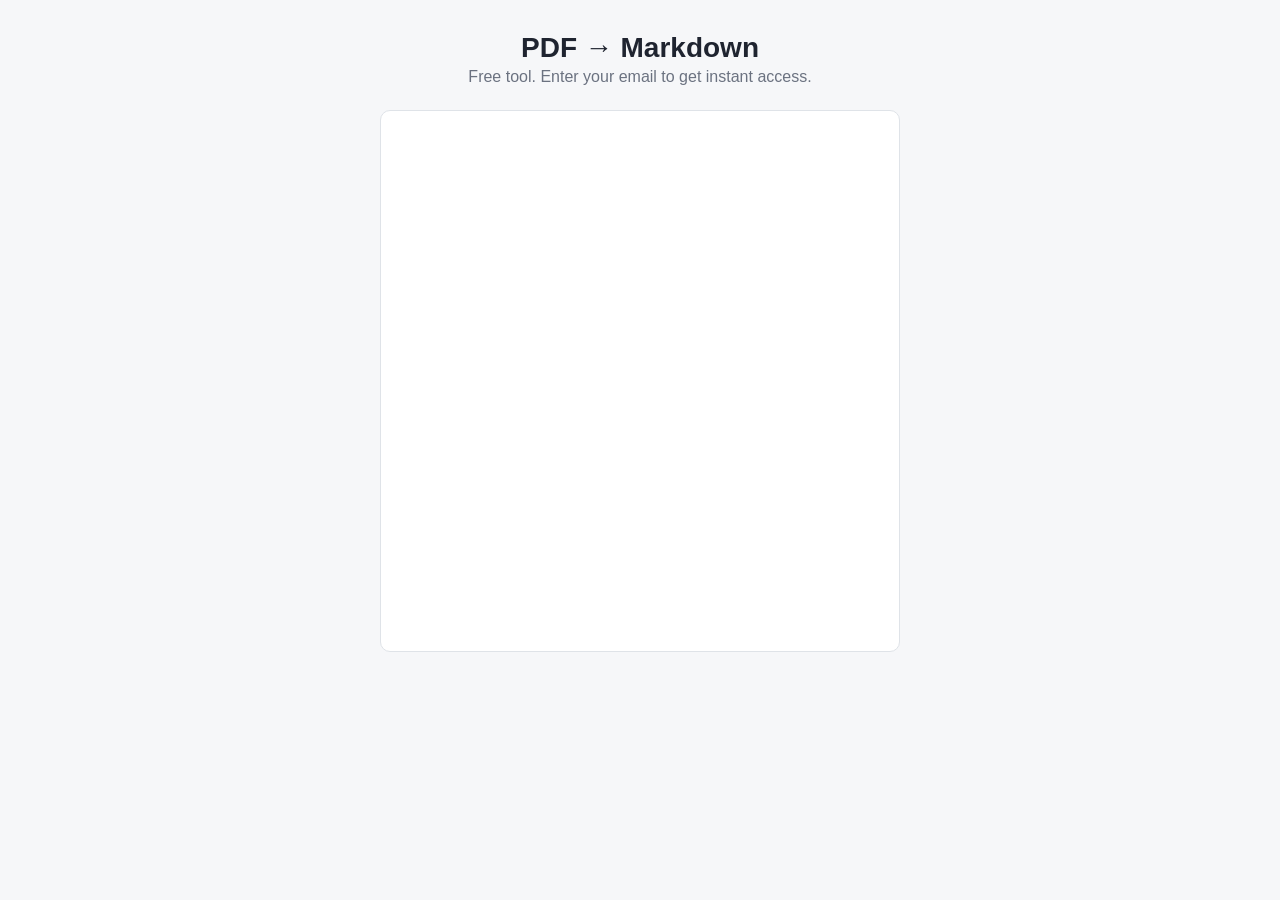
<file: frontend/gate/index.html>
<!doctype html>
<html lang="en">
<head>
  <meta charset="UTF-8" />
  <meta name="viewport" content="width=device-width, initial-scale=1.0" />
  <title>Get Free Access — PDF to Markdown</title>
  <link rel="stylesheet" href="../style.css" />
  <style>
    .gate-wrap {
      max-width: 560px;
      margin: 0 auto;
    }
    .gate-card {
      background: var(--card);
      border: 1px solid var(--border);
      border-radius: var(--radius);
      padding: 28px;
      text-align: center;
    }
    .gate-card p {
      color: var(--muted);
      margin: 0 0 20px;
    }
    .gate-form-frame {
      width: 100%;
      min-height: 480px;
      border: none;
    }
  </style>
</head>
<body>
  <div class="app gate-wrap">
    <header class="app-header" style="text-align:center">
      <h1>PDF &rarr; Markdown</h1>
      <p>Free tool. Enter your email to get instant access.</p>
    </header>

    <section class="gate-card">
      <iframe
        src="https://link.contentcreatormachine.com/widget/form/BcDiAZffxBV8CpaaDtdj"
        class="gate-form-frame"
        id="inline-BcDiAZffxBV8CpaaDtdj"
        data-layout="{&quot;id&quot;:&quot;INLINE&quot;}"
        data-trigger-type="alwaysShow"
        data-trigger-value=""
        data-activation-type="alwaysActivated"
        data-activation-value=""
        data-deactivation-type="neverDeactivate"
        data-deactivation-value=""
        data-form-name="PDF to Markdown Access"
        data-height="480"
        data-layout-iframe-id="inline-BcDiAZffxBV8CpaaDtdj"
        data-form-id="BcDiAZffxBV8CpaaDtdj"
        title="Get free access">
      </iframe>
    </section>
  </div>

  <script src="https://link.msgsndr.com/js/form_embed.js"></script>
</body>
</html>
</file>
<file: frontend/style.css>
:root {
  --bg: #f6f7f9;
  --card: #ffffff;
  --border: #dfe3e8;
  --text: #1f2430;
  --muted: #6b7280;
  --accent: #2563eb;
  --accent-hover: #1d4ed8;
  --error: #dc2626;
  --success: #16a34a;
  --radius: 10px;
}

* {
  box-sizing: border-box;
}

body {
  margin: 0;
  font-family: -apple-system, BlinkMacSystemFont, "Segoe UI", Roboto, Helvetica, Arial, sans-serif;
  background: var(--bg);
  color: var(--text);
}

.app {
  max-width: 1100px;
  margin: 0 auto;
  padding: 32px 20px 64px;
}

.app-header h1 {
  margin: 0 0 4px;
  font-size: 28px;
}

.app-header p {
  margin: 0 0 24px;
  color: var(--muted);
}

.upload-card {
  background: var(--card);
  border: 1px solid var(--border);
  border-radius: var(--radius);
  padding: 24px;
}

.dropzone {
  border: 2px dashed var(--border);
  border-radius: var(--radius);
  padding: 40px 20px;
  text-align: center;
  cursor: pointer;
  transition: border-color 0.15s ease, background-color 0.15s ease;
}

.dropzone:hover,
.dropzone.dragover {
  border-color: var(--accent);
  background: rgba(37, 99, 235, 0.04);
}

.dropzone-content svg {
  color: var(--muted);
  margin-bottom: 8px;
}

.dropzone p {
  margin: 4px 0;
}

.browse-link {
  color: var(--accent);
  text-decoration: underline;
}

.file-name {
  font-weight: 600;
  color: var(--text);
  min-height: 20px;
}

.controls {
  display: flex;
  align-items: center;
  justify-content: space-between;
  gap: 16px;
  margin-top: 20px;
  flex-wrap: wrap;
}

.toggle {
  display: flex;
  align-items: center;
  gap: 8px;
  color: var(--muted);
  font-size: 14px;
  cursor: pointer;
}

.toggle input {
  width: 16px;
  height: 16px;
}

.toggle code {
  background: #eef1f5;
  padding: 1px 5px;
  border-radius: 4px;
}

.primary-btn {
  background: var(--accent);
  color: white;
  border: none;
  padding: 10px 20px;
  border-radius: 8px;
  font-size: 14px;
  font-weight: 600;
  cursor: pointer;
  transition: background-color 0.15s ease;
}

.primary-btn:hover:not(:disabled) {
  background: var(--accent-hover);
}

.primary-btn:disabled {
  background: #b6c3da;
  cursor: not-allowed;
}

.secondary-btn {
  background: white;
  border: 1px solid var(--border);
  color: var(--text);
  padding: 8px 16px;
  border-radius: 8px;
  font-size: 13px;
  font-weight: 600;
  cursor: pointer;
}

.secondary-btn:hover {
  border-color: var(--accent);
  color: var(--accent);
}

.status-bar {
  margin-top: 16px;
  padding: 10px 14px;
  border-radius: 8px;
  font-size: 14px;
}

.status-bar.info {
  background: #eef2ff;
  color: #3730a3;
}

.status-bar.error {
  background: #fef2f2;
  color: var(--error);
}

.status-bar.success {
  background: #f0fdf4;
  color: var(--success);
}

.result-section {
  margin-top: 24px;
}

.result-actions {
  display: flex;
  align-items: center;
  gap: 10px;
  margin-bottom: 12px;
}

.page-count {
  margin-left: auto;
  color: var(--muted);
  font-size: 13px;
}

.panes {
  display: grid;
  grid-template-columns: 1fr 1fr;
  gap: 16px;
}

@media (max-width: 800px) {
  .panes {
    grid-template-columns: 1fr;
  }
}

.pane {
  background: var(--card);
  border: 1px solid var(--border);
  border-radius: var(--radius);
  padding: 16px;
  display: flex;
  flex-direction: column;
  min-height: 420px;
}

.pane h2 {
  margin: 0 0 10px;
  font-size: 14px;
  color: var(--muted);
  text-transform: uppercase;
  letter-spacing: 0.04em;
}

#markdownSource {
  flex: 1;
  resize: none;
  border: none;
  outline: none;
  font-family: ui-monospace, SFMono-Regular, Menlo, Consolas, monospace;
  font-size: 13px;
  line-height: 1.5;
  background: #fafbfc;
  border-radius: 8px;
  padding: 12px;
}

.markdown-preview {
  flex: 1;
  overflow-y: auto;
  font-size: 14px;
  line-height: 1.6;
}

.markdown-preview table {
  border-collapse: collapse;
  width: 100%;
  margin: 12px 0;
}

.markdown-preview th,
.markdown-preview td {
  border: 1px solid var(--border);
  padding: 6px 10px;
  text-align: left;
}

.markdown-preview h2 {
  margin-top: 24px;
  padding-top: 12px;
  border-top: 1px solid var(--border);
}

.spinner {
  display: inline-block;
  width: 14px;
  height: 14px;
  border: 2px solid rgba(55, 48, 163, 0.3);
  border-top-color: #3730a3;
  border-radius: 50%;
  animation: spin 0.7s linear infinite;
  margin-right: 8px;
  vertical-align: -2px;
}

@keyframes spin {
  to {
    transform: rotate(360deg);
  }
}
</file>
